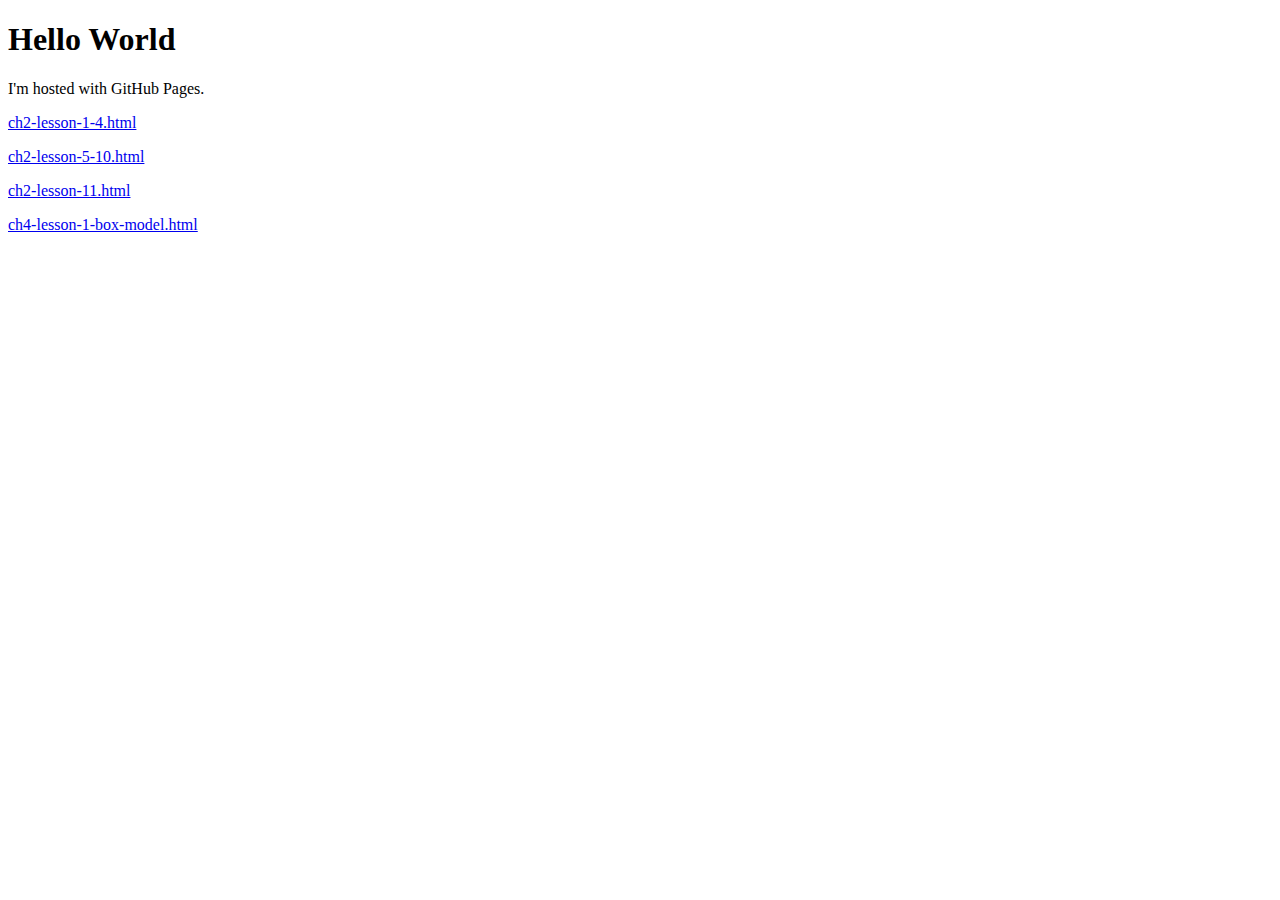
<file: index.html>
<!DOCTYPE html>
<html>
  <head>
    <title>Hello World</title>
  </head>
<body>
<h1>Hello World</h1>

<p>I'm hosted with GitHub Pages.</p>

<p><a href="ch2-lesson-1-4.html">ch2-lesson-1-4.html</a></p>

<p><a href="ch2-lesson-5-10.html">ch2-lesson-5-10.html</a></p>

<p><a href="ch2-lesson-11.html">ch2-lesson-11.html</a></p>

<p><a href="ch4-lesson-1-box-model.html">ch4-lesson-1-box-model.html</a></p>

</body>
</html>
</file>
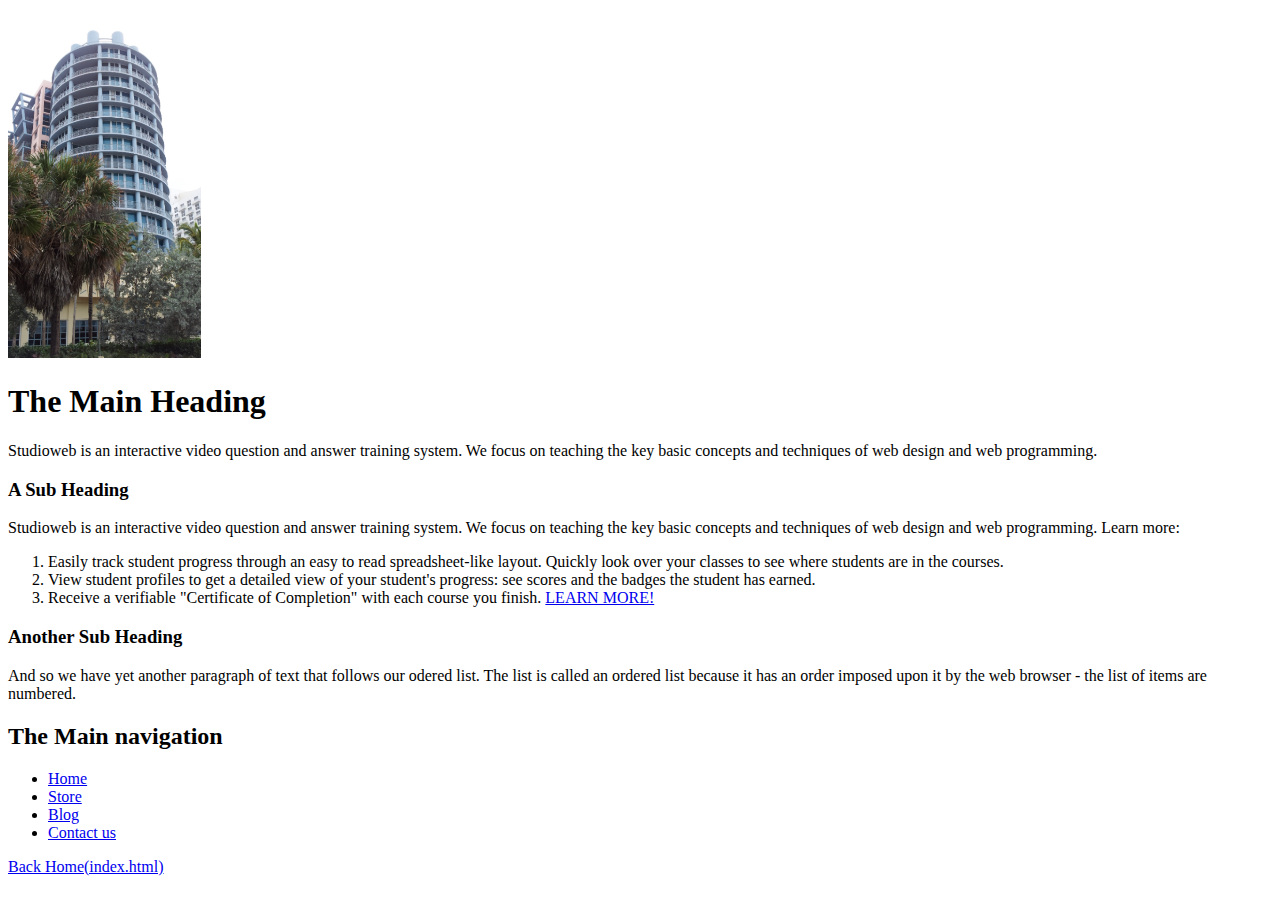
<file: ch2-lesson-1-4.html>
<!DOCTYPE html>
<html>
<head>
	<title>Chapter 2 CSS Tutorial - No CSS Applied</title>
	<meta charset="UTF-8"> 
	<link href="#" rel="stylesheet">

<style type="text/css">

</style>

<!-- Inspect Element shows you what you clicked on -->
<!-- Google Chrome can imitate different network speed connections -->
<!-- Google Chrome can test how fast your page will load -->
<!-- Google Chrome inspect elemnt Ctrl+Shift+I -->	

</head>

<body>

<div id="centerDoc">
	<img id="miamiBuilding" src="images/miami.png" height="350" width="193">

	<h1>The Main Heading</h1>
	<p>
	Studioweb is an interactive video question and answer training system. We focus on teaching the key basic concepts and techniques of web design and web programming.
	</p>

	<h3>A Sub Heading</h3>
	<p>
	Studioweb is an interactive video question and answer training system. We focus on teaching the key basic concepts and techniques of web design and web programming. Learn more:
	</p>

	<ol>
		<li>Easily track student progress through an easy to read spreadsheet-like layout. Quickly look over your classes to see where students are in the courses. </li> 
		<li>View student profiles to get a detailed view of your student's progress: see scores and the badges the student has earned.</li>
		<li>Receive a verifiable "Certificate of Completion" with each course you finish. <a href="http://studioweb.com" title="studioweb">LEARN MORE!</a></li> 
	</ol>

	<h3>Another Sub Heading</h3>
	<p>
	And so we have yet another paragraph of text that follows our odered list. The list is called an ordered list because it has an order imposed upon it by the web browser - the list of items are numbered.
	</p>
</div><!-- closing centerDoc  -->

<nav id="navigation">
	<h2>The Main navigation</h2>
	<ul>
		<li><a href=#>Home</a></li> 
		<li><a href=#>Store</a></li>
		<li><a href=#>Blog</a></li> 
		<li><a href=#>Contact us</a></li> 
	</ul>
</nav> <!-- closing navigation  -->

<p><a href="index.html">Back Home(index.html)</a></p>

</body>
</html>
</file>
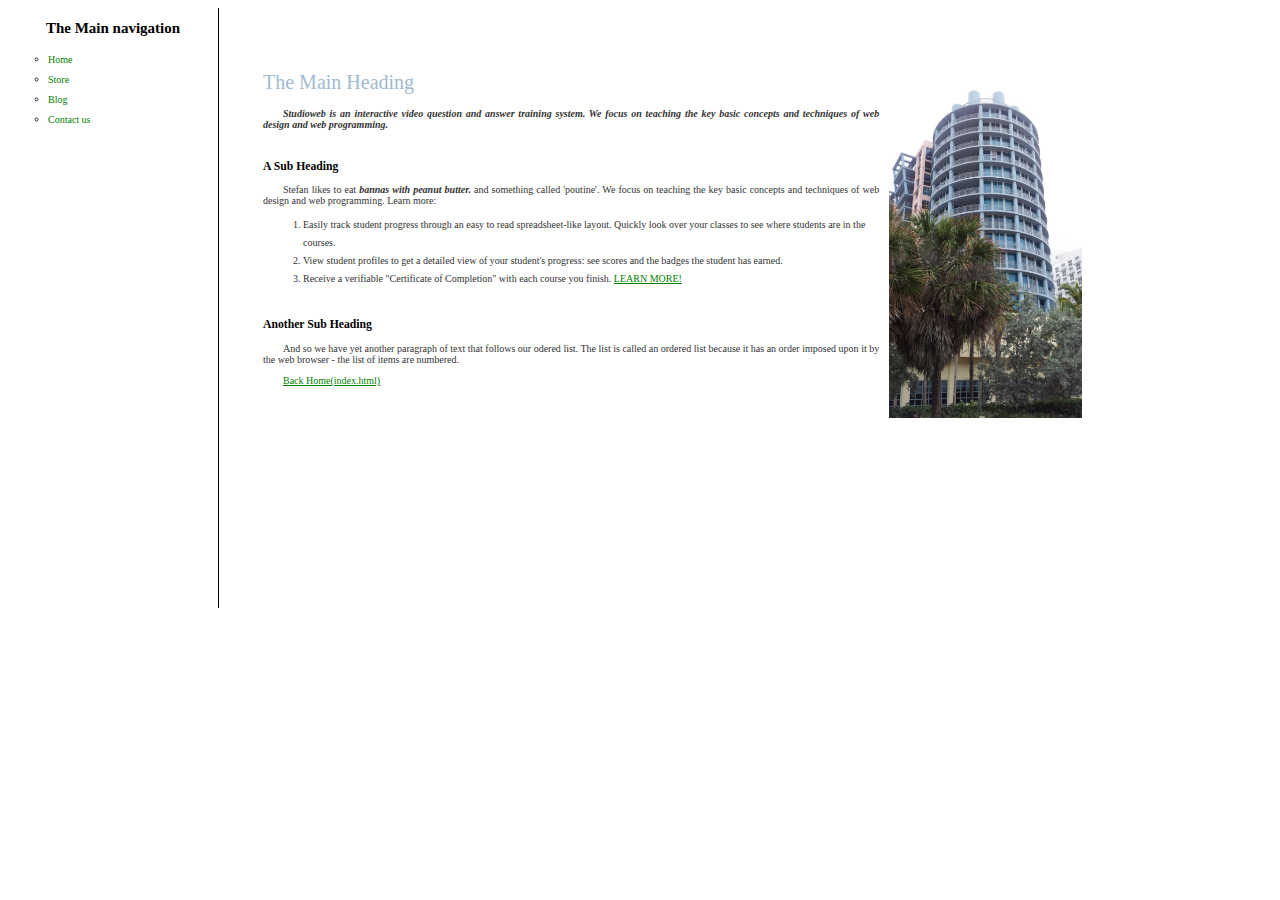
<file: ch2-lesson-11.html>
<!DOCTYPE html>
<html>
<head>
	<title>Chapter 2 CSS Tutorial - Lesson 11</title>
	<meta charset="UTF-8"> 
	<link href="structure.css" rel="stylesheet">

<style type="text/css">

	h1 {
		color: #9FBBD1;
		text-transform:capitalize;
		font-weight: normal;
	}

	p {
		text-indent: 20px;	
		text-align: justify;
	}

/*
	/*tag inside p tag - with class=italic */
	p .italic {
    font-style: italic;
    font-weight: bold;
	}
	
	
	/*tag p with class=italic */
	p.italic {
    font-style: italic;
    font-weight: bold;
	}
*/
	
	/*any tag with class=italic */
	.italic {
    font-style: italic;
    font-weight: bold;
	}

</style>

</head>

<body>

<div id="centerDoc">
	<img id="miamiBuilding" src="images/miami.png" height="350" width="193">

	<h1>the main heading</h1>
	<p class="italic">
	Studioweb is an interactive video question and answer training system. We focus on teaching the key basic concepts and techniques of web design and web programming.
	</p>

	<h3>A Sub Heading</h3>
	<p>
	Stefan likes to eat <span class="italic">bannas with peanut butter. </span>and something called 'poutine'. We focus on teaching the key basic concepts and techniques of web design and web programming. Learn more:
	</p>

	<ol>
		<li>Easily track student progress through an easy to read spreadsheet-like layout. Quickly look over your classes to see where students are in the courses. </li> 
		<li>View student profiles to get a detailed view of your student's progress: see scores and the badges the student has earned.</li>
		<li>Receive a verifiable "Certificate of Completion" with each course you finish. <a href="http://studioweb.com" title="studioweb">LEARN MORE!</a></li> 
	</ol>

	<h3>Another Sub Heading</h3>
	<p>
	And so we have yet another paragraph of text that follows our odered list. The list is called an ordered list because it has an order imposed upon it by the web browser - the list of items are numbered.
	</p>
	<p><a href="index.html">Back Home(index.html)</a></p>
</div><!-- closing centerDoc  -->

<nav id="navigation">
	<h2>The Main navigation</h2>
	<ul>
		<li><a href=#>Home</a></li> 
		<li><a href=#>Store</a></li>
		<li><a href=#>Blog</a></li> 
		<li><a href=#>Contact us</a></li> 
	</ul>
</nav> <!-- closing navigation  -->

</body>
</html>
</file>
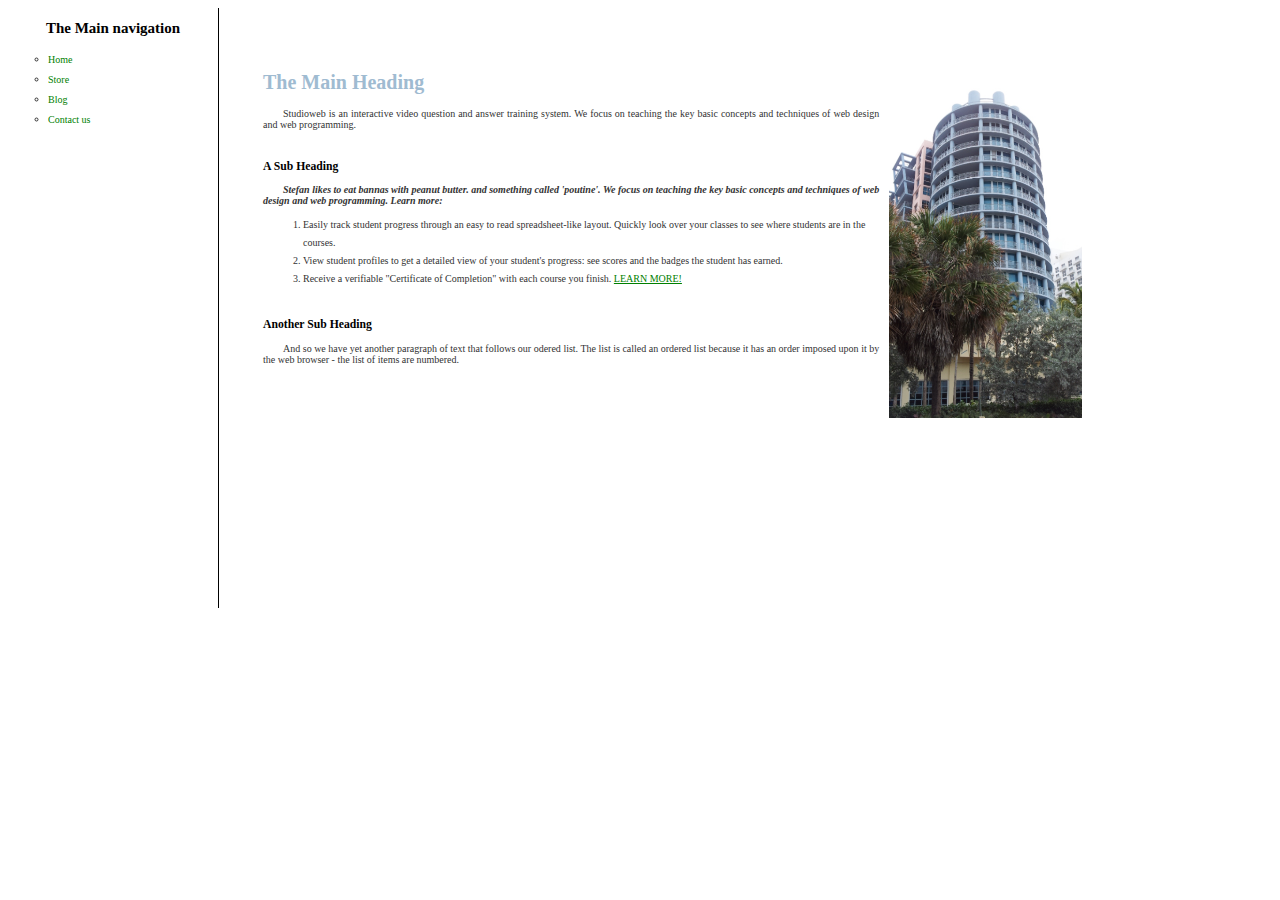
<file: ch2-lesson-12.html>
<!DOCTYPE html>
<html>
<head>
	<title>Chapter 2 CSS Tutorial - Lesson 12</title>
	<meta charset="UTF-8"> 
	<link href="structure.css" rel="stylesheet">

<style type="text/css">

	h1 {
		color: #9FBBD1;
		text-transform:capitalize;
		font-weight: bold;
	}

	p {
		text-indent: 20px;	
		text-align: justify;
	}

	p.italic {
    font-style: italic;
    font-weight: bold;
}


</style>

</head>

<body>

<div id="centerDoc">
	<img id="miamiBuilding" src="images/miami.png" height="350" width="193">

	<h1>the main heading</h1>
	<p>
	Studioweb is an interactive video question and answer training system. We focus on teaching the key basic concepts and techniques of web design and web programming.
	</p>

	<h3>A Sub Heading</h3>
	<p class="italic">
	Stefan likes to eat <span >bannas with peanut butter. </span>and something called 'poutine'. We focus on teaching the key basic concepts and techniques of web design and <span class="italic">web programming.</span> Learn more:
	</p>

	<ol>
		<li>Easily track student progress through an easy to read spreadsheet-like layout. Quickly look over your classes to see where students are in the courses. </li> 
		<li>View student profiles to get a detailed view of your student's progress: see scores and the badges the student has earned.</li>
		<li>Receive a verifiable "Certificate of Completion" with each course you finish. <a href="http://studioweb.com" title="studioweb">LEARN MORE!</a></li> 
	</ol>

	<h3>Another Sub Heading</h3>
	<p>
	And so we have yet another paragraph of text that follows our odered list. The list is called an ordered list because it has an order imposed upon it by the web browser - the list of items are numbered.
	</p>
</div><!-- closing centerDoc  -->

<nav id="navigation">
	<h2>The Main navigation</h2>
	<ul>
		<li><a href=#>Home</a></li> 
		<li><a href=#>Store</a></li>
		<li><a href=#>Blog</a></li> 
		<li><a href=#>Contact us</a></li> 
	</ul>
</nav> <!-- closing navigation  -->

</body>
</html>
</file>
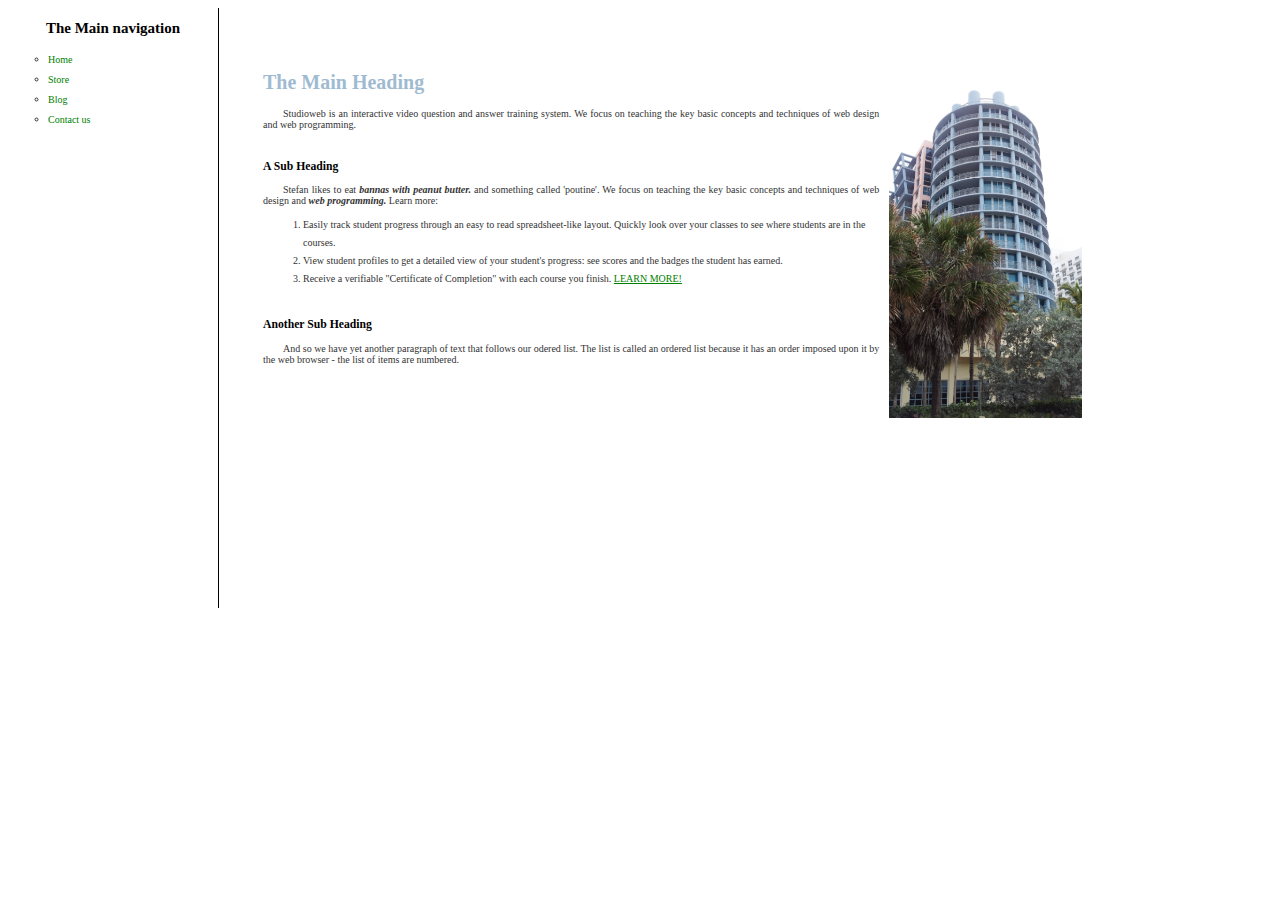
<file: ch2-lesson-13.html>
<!DOCTYPE html>
<html>
<head>
	<title>Chapter 2 CSS Tutorial - Lesson 13</title>
	<meta charset="UTF-8"> 
	<link href="structure.css" rel="stylesheet">

<style type="text/css">

/*  Lesson on: font-family and font-size */

	h1 {
		color: #9FBBD1;
		text-transform:capitalize;
		font-weight: bold;
	}

	p {
		text-indent: 20px;	
		text-align: justify;

		/* web safe fonts */
		/*font-family: "Times New Roman", Times, serif;
		font-family: "Lucida Console", monospace;*/

	}

	p .italic {
    font-style: italic;
    font-weight: bold;
}


</style>

</head>

<body>

<div id="centerDoc">
	<img id="miamiBuilding" src="images/miami.png" height="350" width="193">

	<h1>the main heading</h1>
	<p>
	Studioweb is an interactive video question and answer training system. We focus on teaching the key basic concepts and techniques of web design and web programming.
	</p>

	<h3>A Sub Heading</h3>
	<p>
	Stefan likes to eat <span class="italic">bannas with peanut butter. </span>and something called 'poutine'. We focus on teaching the key basic concepts and techniques of web design and <span class="italic">web programming.</span> Learn more:
	</p>

	<ol>
		<li>Easily track student progress through an easy to read spreadsheet-like layout. Quickly look over your classes to see where students are in the courses. </li> 
		<li>View student profiles to get a detailed view of your student's progress: see scores and the badges the student has earned.</li>
		<li>Receive a verifiable "Certificate of Completion" with each course you finish. <a href="http://studioweb.com" title="studioweb">LEARN MORE!</a></li> 
	</ol>

	<h3>Another Sub Heading</h3>
	<p>
	And so we have yet another paragraph of text that follows our odered list. The list is called an ordered list because it has an order imposed upon it by the web browser - the list of items are numbered.
	</p>
</div><!-- closing centerDoc  -->

<nav id="navigation">
	<h2>The Main navigation</h2>
	<ul>
		<li><a href=#>Home</a></li> 
		<li><a href=#>Store</a></li>
		<li><a href=#>Blog</a></li> 
		<li><a href=#>Contact us</a></li> 
	</ul>
</nav> <!-- closing navigation  -->

</body>
</html>
</file>
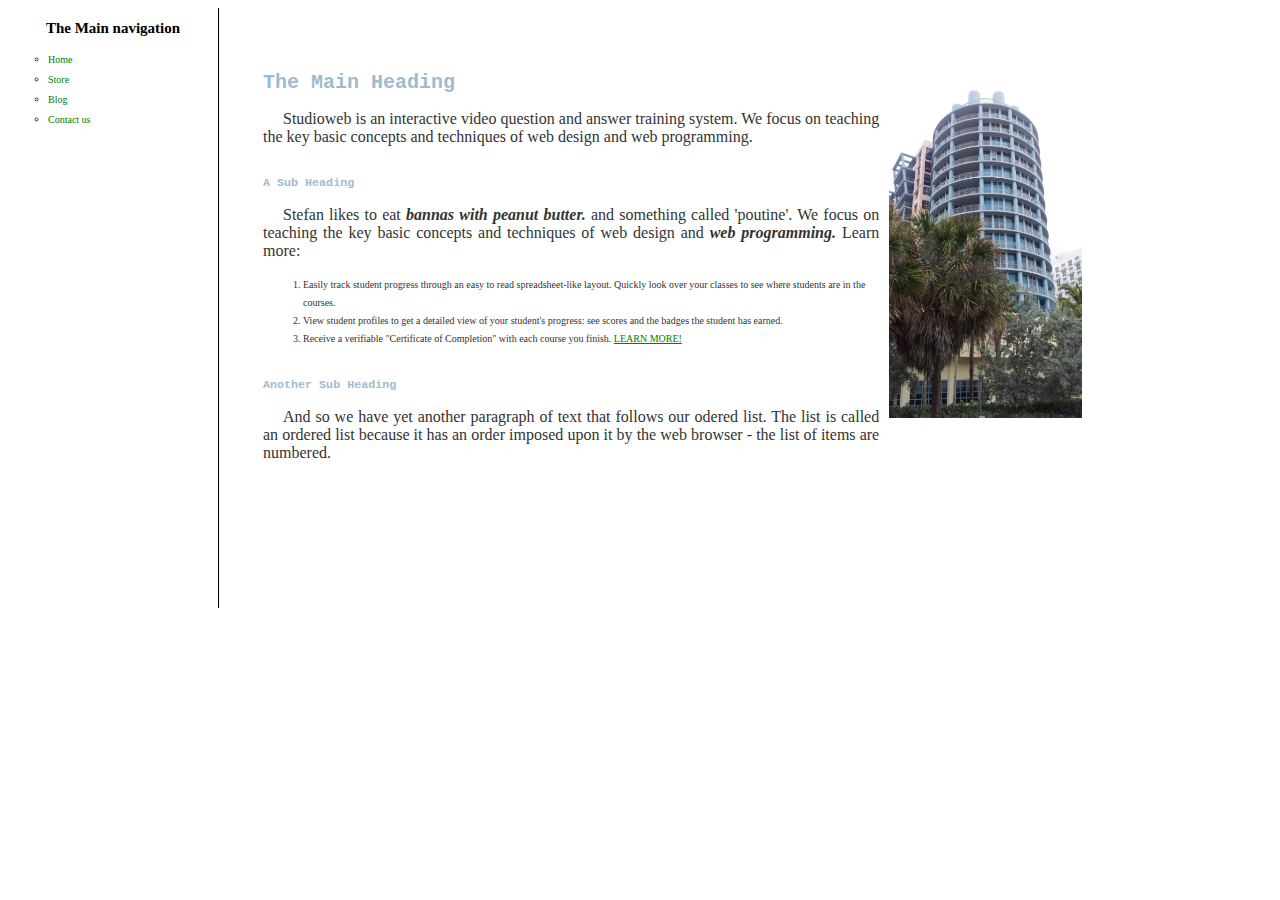
<file: ch2-lesson-14.html>
<!DOCTYPE html>
<html>
<head>
	<title>Chapter 2 CSS Tutorial - Lesson 13</title>
	<meta charset="UTF-8"> 
	<link href="structure.css" rel="stylesheet">

<style type="text/css">

/*  Lesson on: font-family and font-size */

	h1, h3 {
		color: #9FBBD1;
		text-transform:capitalize;
		font-weight: bold;
		font-family: "Lucida Console", monospace;
	}


	p {
		text-indent: 20px;	
		text-align: justify;

		/* web safe fonts */
		font-size: 16px;
		font-family: "Times New Roman", Times, serif;

	}

	p .italic {
    font-style: italic;
    font-weight: bold;
}


</style>

</head>

<body>

<div id="centerDoc">
	<img id="miamiBuilding" src="images/miami.png" height="350" width="193">

	<h1>the main heading</h1>
	<p>
	Studioweb is an interactive video question and answer training system. We focus on teaching the key basic concepts and techniques of web design and web programming.
	</p>

	<h3>A Sub Heading</h3>
	<p>
	Stefan likes to eat <span class="italic">bannas with peanut butter. </span>and something called 'poutine'. We focus on teaching the key basic concepts and techniques of web design and <span class="italic">web programming.</span> Learn more:
	</p>

	<ol>
		<li>Easily track student progress through an easy to read spreadsheet-like layout. Quickly look over your classes to see where students are in the courses. </li> 
		<li>View student profiles to get a detailed view of your student's progress: see scores and the badges the student has earned.</li>
		<li>Receive a verifiable "Certificate of Completion" with each course you finish. <a href="http://studioweb.com" title="studioweb">LEARN MORE!</a></li> 
	</ol>

	<h3>Another Sub Heading</h3>
	<p>
	And so we have yet another paragraph of text that follows our odered list. The list is called an ordered list because it has an order imposed upon it by the web browser - the list of items are numbered.
	</p>
</div><!-- closing centerDoc  -->

<nav id="navigation">
	<h2>The Main navigation</h2>
	<ul>
		<li><a href=#>Home</a></li> 
		<li><a href=#>Store</a></li>
		<li><a href=#>Blog</a></li> 
		<li><a href=#>Contact us</a></li> 
	</ul>
</nav> <!-- closing navigation  -->

</body>
</html>
</file>
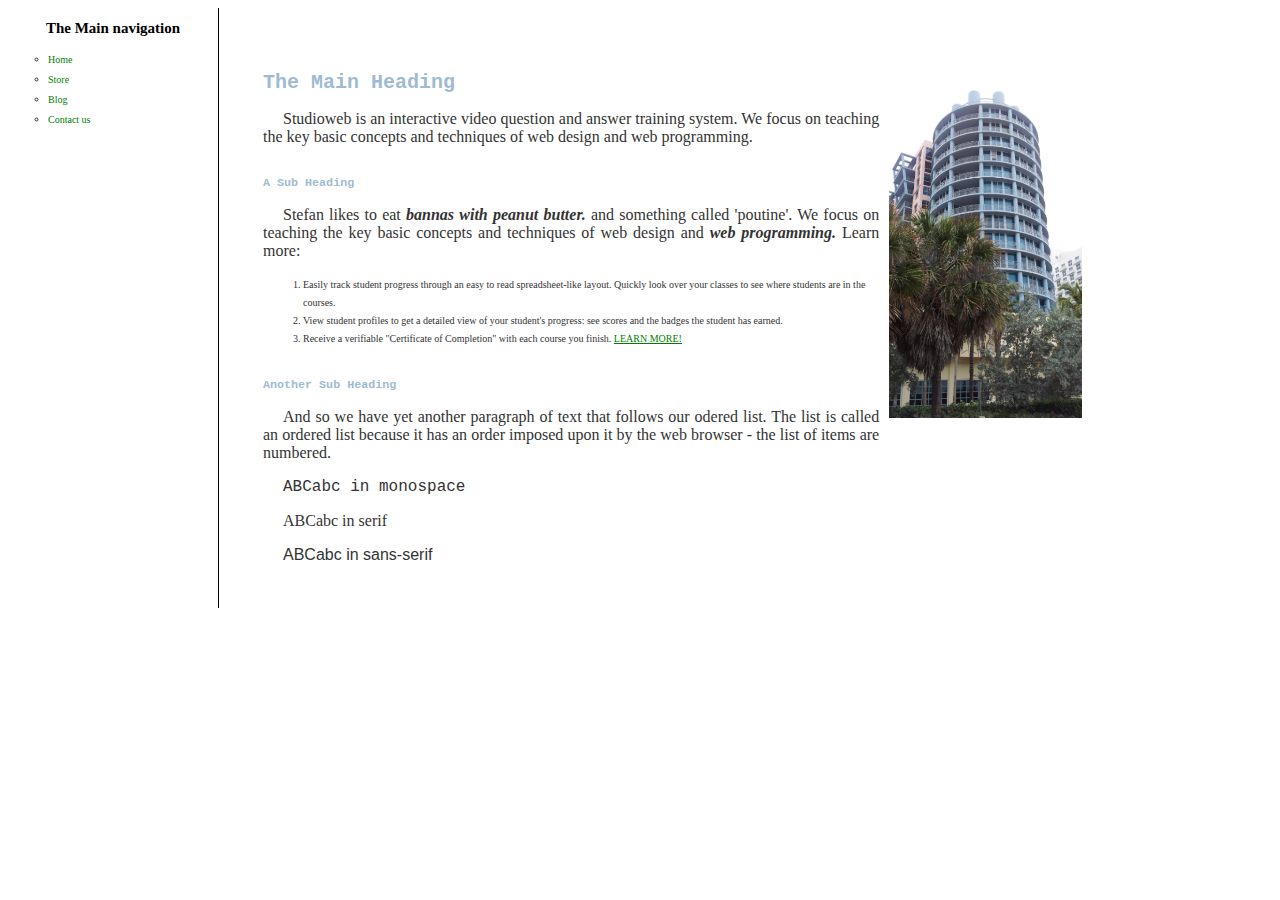
<file: ch2-lesson-15.html>
<!DOCTYPE html>
<html>
<head>
	<title>Chapter 2 CSS Tutorial - Lesson 16</title>
	<meta charset="UTF-8"> 
	<link href="structure.css" rel="stylesheet">

<style type="text/css">

/*  Lesson on: font-family and font-size */

	h1, h3 {
		color: #9FBBD1;
		text-transform:capitalize;
		font-weight: bold;
		font-family: "Lucida Console", monospace;
	}


	p {
		text-indent: 20px;	
		text-align: justify;

		/* web safe fonts */
		font-size: 16px;
		/*font-family: "Times New Roman", Times, serif;
		font-family: "Lucida Console", monospace;*/
	}

	p .italic {
    font-style: italic;
    font-weight: bold;
	}
	
	.monospace { 
		font-family: monospace;
	}
	
	.serif { 
		font-family: serif;
	}
	
	.sansserif { 
		font-family: sans-serif;
	}
	
}


</style>

</head>

<body>

<div id="centerDoc">
	<img id="miamiBuilding" src="images/miami.png" height="350" width="193">

	<h1>the main heading</h1>
	<p>
	Studioweb is an interactive video question and answer training system. We focus on teaching the key basic concepts and techniques of web design and web programming.
	</p>

	<h3>A Sub Heading</h3>
	<p>
	Stefan likes to eat <span class="italic">bannas with peanut butter. </span>and something called 'poutine'. We focus on teaching the key basic concepts and techniques of web design and <span class="italic">web programming.</span> Learn more:
	</p>

	<ol>
		<li>Easily track student progress through an easy to read spreadsheet-like layout. Quickly look over your classes to see where students are in the courses. </li> 
		<li>View student profiles to get a detailed view of your student's progress: see scores and the badges the student has earned.</li>
		<li>Receive a verifiable "Certificate of Completion" with each course you finish. <a href="http://studioweb.com" title="studioweb">LEARN MORE!</a></li> 
	</ol>

	<h3>Another Sub Heading</h3>
	
	<p>
	And so we have yet another paragraph of text that follows our odered list. The list is called an ordered list because it has an order imposed upon it by the web browser - the list of items are numbered.
	</p>
	
	<p class="monospace">
	ABCabc in monospace
	</p>
	
	<p class="serif">
	ABCabc in serif
	</p>
	
	<p class="sansserif">
	ABCabc in sans-serif
	</p>
	
</div><!-- closing centerDoc  -->

<nav id="navigation">
	<h2>The Main navigation</h2>
	<ul>
		<li><a href=#>Home</a></li> 
		<li><a href=#>Store</a></li>
		<li><a href=#>Blog</a></li> 
		<li><a href=#>Contact us</a></li> 
	</ul>
</nav> <!-- closing navigation  -->

</body>
</html>
</file>
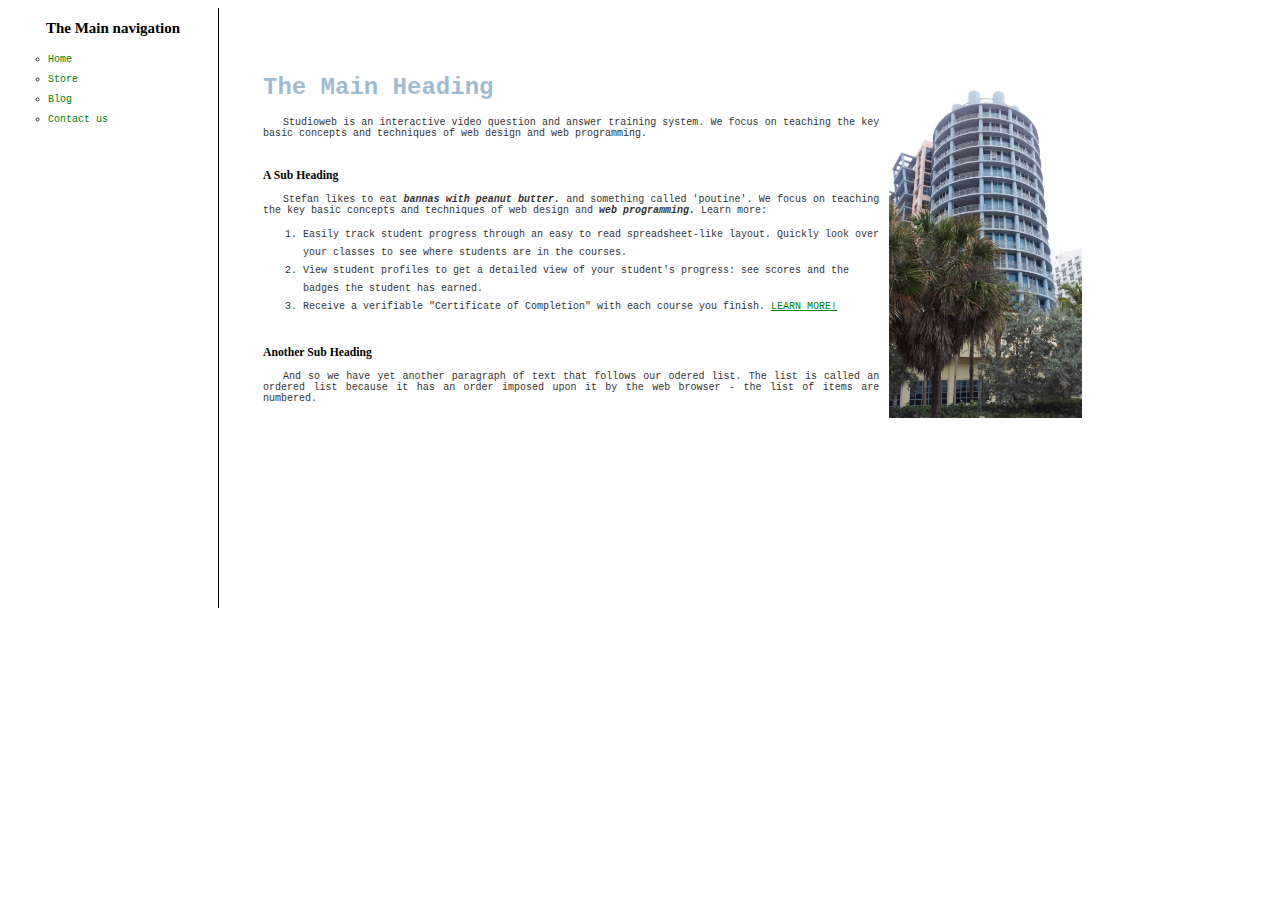
<file: ch2-lesson-16.html>
<!DOCTYPE html>
<html>
<head>
	<title>Chapter 2 CSS Tutorial - Lesson 16</title>
	<meta charset="UTF-8"> 
	<link href="structure.css" rel="stylesheet">

<style type="text/css">

/*  Lesson on: font-family and font-size */

	h1  {
		color: #9FBBD1;
		text-transform:capitalize;
		font-weight: bold;
		font-family: "Lucida Console", monospace;
		font-size: 24px;
	}


	p {
		text-indent: 20px;	
		text-align: justify;
		font-family: "Courier New", Courier, monospace
	}

	li { font-family: "Courier New", Courier, monospace}

	p .italic {
    font-style: italic;
    font-weight: bold;
}
</style>

</head>

<body>

<div id="centerDoc">
	<img id="miamiBuilding" src="images/miami.png" height="350" width="193">

	<h1>the main heading</h1>
	<p>
	Studioweb is an interactive video question and answer training system. We focus on teaching the key basic concepts and techniques of web design and web programming.
	</p>

	<h3>A Sub Heading</h3>
	<p>
	Stefan likes to eat <span class="italic">bannas with peanut butter. </span>and something called 'poutine'. We focus on teaching the key basic concepts and techniques of web design and <span class="italic">web programming.</span> Learn more:
	</p>

	<ol>
		<li>Easily track student progress through an easy to read spreadsheet-like layout. Quickly look over your classes to see where students are in the courses. </li> 
		<li>View student profiles to get a detailed view of your student's progress: see scores and the badges the student has earned.</li>
		<li>Receive a verifiable "Certificate of Completion" with each course you finish. <a href="http://studioweb.com" title="studioweb">LEARN MORE!</a></li> 
	</ol>

	<h3>Another Sub Heading</h3>
	<p>
	And so we have yet another paragraph of text that follows our odered list. The list is called an ordered list because it has an order imposed upon it by the web browser - the list of items are numbered.
	</p>

</div><!-- closing centerDoc  -->

<nav id="navigation">
	<h2>The Main navigation</h2>
	<ul>
		<li><a href=#>Home</a></li> 
		<li><a href=#>Store</a></li>
		<li><a href=#>Blog</a></li> 
		<li><a href=#>Contact us</a></li> 
	</ul>
</nav> <!-- closing navigation  -->

</body>
</html>
</file>
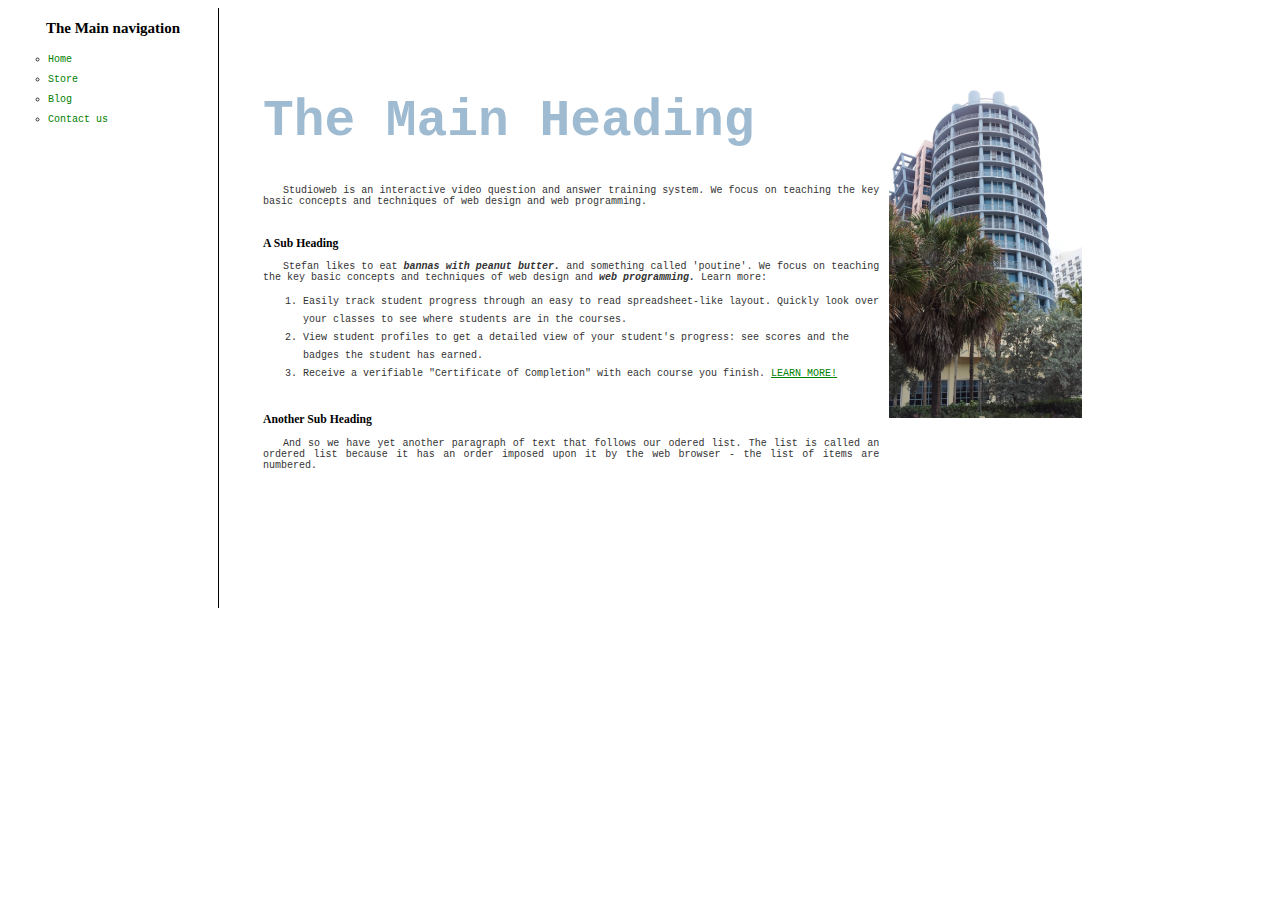
<file: ch2-lesson-17.html>
<!DOCTYPE html>
<html>
<head>
	<title>Chapter 2 CSS Tutorial - Lesson 17</title>
	<meta charset="UTF-8"> 
	<link href="structure.css" rel="stylesheet">

<style type="text/css">

/*  Lesson on: font-family and font-size */

	h1  {
		color: #9FBBD1;
		text-transform:capitalize;
		font-weight: bold;
		font-family: "Lucida Console", monospace;
		font-size: 4vw;
	}


	p {
		text-indent: 20px;	
		text-align: justify;
		font-family: "Courier New", Courier, monospace
	}

	li { font-family: "Courier New", Courier, monospace}

	p .italic {
    font-style: italic;
    font-weight: bold;
}
</style>

</head>

<body>

<div id="centerDoc">
	<img id="miamiBuilding" src="images/miami.png" height="350" width="193">

	<h1>the main heading</h1>
	<p>
	Studioweb is an interactive video question and answer training system. We focus on teaching the key basic concepts and techniques of web design and web programming.
	</p>

	<h3>A Sub Heading</h3>
	<p>
	Stefan likes to eat <span class="italic">bannas with peanut butter. </span>and something called 'poutine'. We focus on teaching the key basic concepts and techniques of web design and <span class="italic">web programming.</span> Learn more:
	</p>

	<ol>
		<li>Easily track student progress through an easy to read spreadsheet-like layout. Quickly look over your classes to see where students are in the courses. </li> 
		<li>View student profiles to get a detailed view of your student's progress: see scores and the badges the student has earned.</li>
		<li>Receive a verifiable "Certificate of Completion" with each course you finish. <a href="http://studioweb.com" title="studioweb">LEARN MORE!</a></li> 
	</ol>

	<h3>Another Sub Heading</h3>
	<p>
	And so we have yet another paragraph of text that follows our odered list. The list is called an ordered list because it has an order imposed upon it by the web browser - the list of items are numbered.
	</p>

</div><!-- closing centerDoc  -->

<nav id="navigation">
	<h2>The Main navigation</h2>
	<ul>
		<li><a href=#>Home</a></li> 
		<li><a href=#>Store</a></li>
		<li><a href=#>Blog</a></li> 
		<li><a href=#>Contact us</a></li> 
	</ul>
</nav> <!-- closing navigation  -->

</body>
</html>
</file>
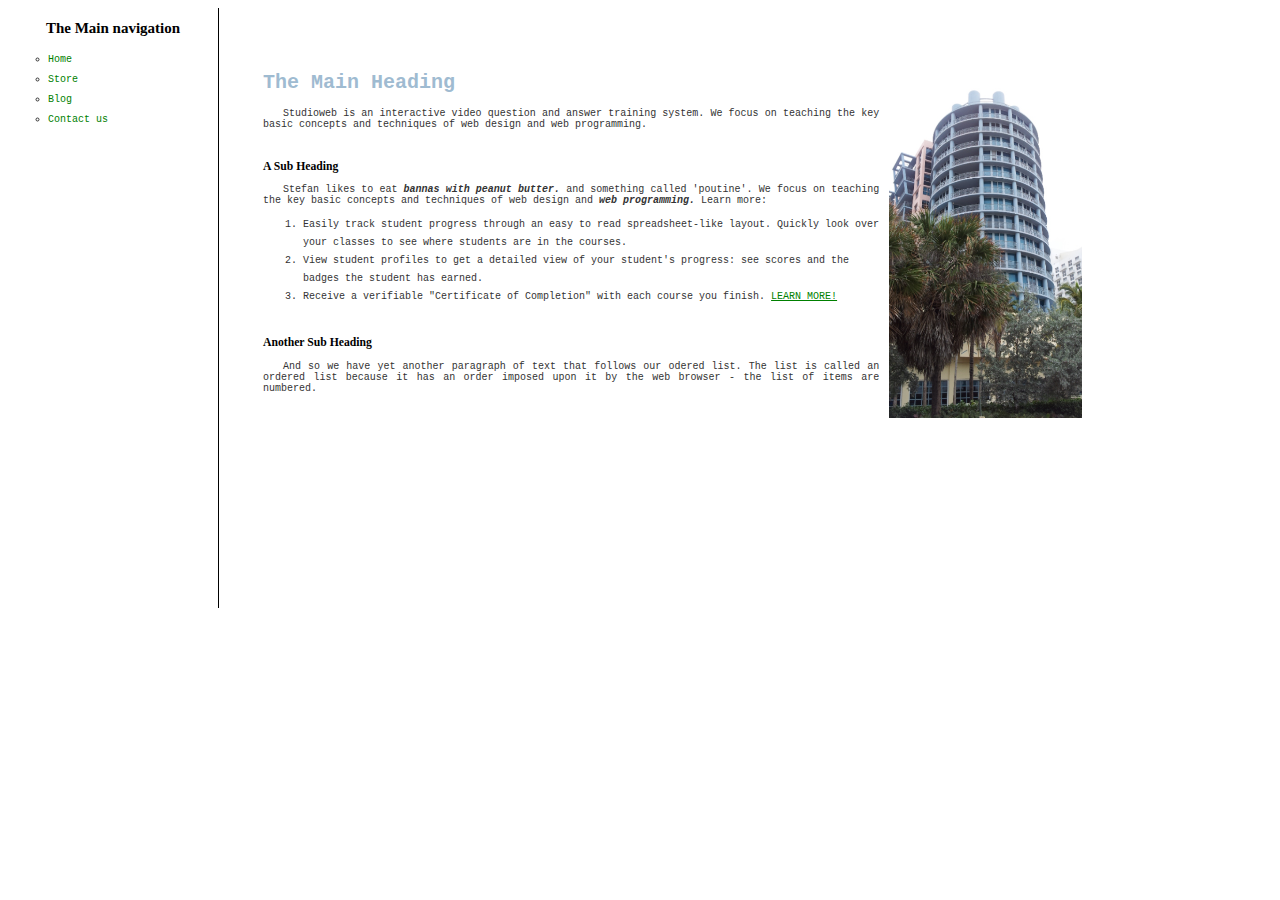
<file: ch2-lesson-18.html>
<!DOCTYPE html>
<html>
<head>
	<title>Chapter 2 CSS Tutorial - Lesson 18</title>
	<meta charset="UTF-8"> 
	<link href="structure.css" rel="stylesheet">

<style type="text/css">
/*  Lesson on: font-family and font-size */

	h1  {
		color: #9FBBD1;
		text-transform:capitalize;
		font-weight: bold;
		font-family: "Lucida Console", monospace;
		font-size: 2em;
	}


	p {
		text-indent: 20px;	
		text-align: justify;
		font-family: "Courier New", Courier, monospace
	}

	li { font-family: "Courier New", Courier, monospace}

	p .italic {
    font-style: italic;
    font-weight: bold;
}
</style>

</head>

<body>

<div id="centerDoc">
	<img id="miamiBuilding" src="images/miami.png" height="350" width="193">

	<h1>the main heading</h1>
	<p>
	Studioweb is an interactive video question and answer training system. We focus on teaching the key basic concepts and techniques of web design and web programming.
	</p>

	<h3>A Sub Heading</h3>
	<p>
	Stefan likes to eat <span class="italic">bannas with peanut butter. </span>and something called 'poutine'. We focus on teaching the key basic concepts and techniques of web design and <span class="italic">web programming.</span> Learn more:
	</p>

	<ol>
		<li>Easily track student progress through an easy to read spreadsheet-like layout. Quickly look over your classes to see where students are in the courses. </li> 
		<li>View student profiles to get a detailed view of your student's progress: see scores and the badges the student has earned.</li>
		<li>Receive a verifiable "Certificate of Completion" with each course you finish. <a href="http://studioweb.com" title="studioweb">LEARN MORE!</a></li> 
	</ol>

	<h3>Another Sub Heading</h3>
	<p>
	And so we have yet another paragraph of text that follows our odered list. The list is called an ordered list because it has an order imposed upon it by the web browser - the list of items are numbered.
	</p>

</div><!-- closing centerDoc  -->

<nav id="navigation">
	<h2>The Main navigation</h2>
	<ul>
		<li><a href=#>Home</a></li> 
		<li><a href=#>Store</a></li>
		<li><a href=#>Blog</a></li> 
		<li><a href=#>Contact us</a></li> 
	</ul>
</nav> <!-- closing navigation  -->

</body>
</html>
</file>
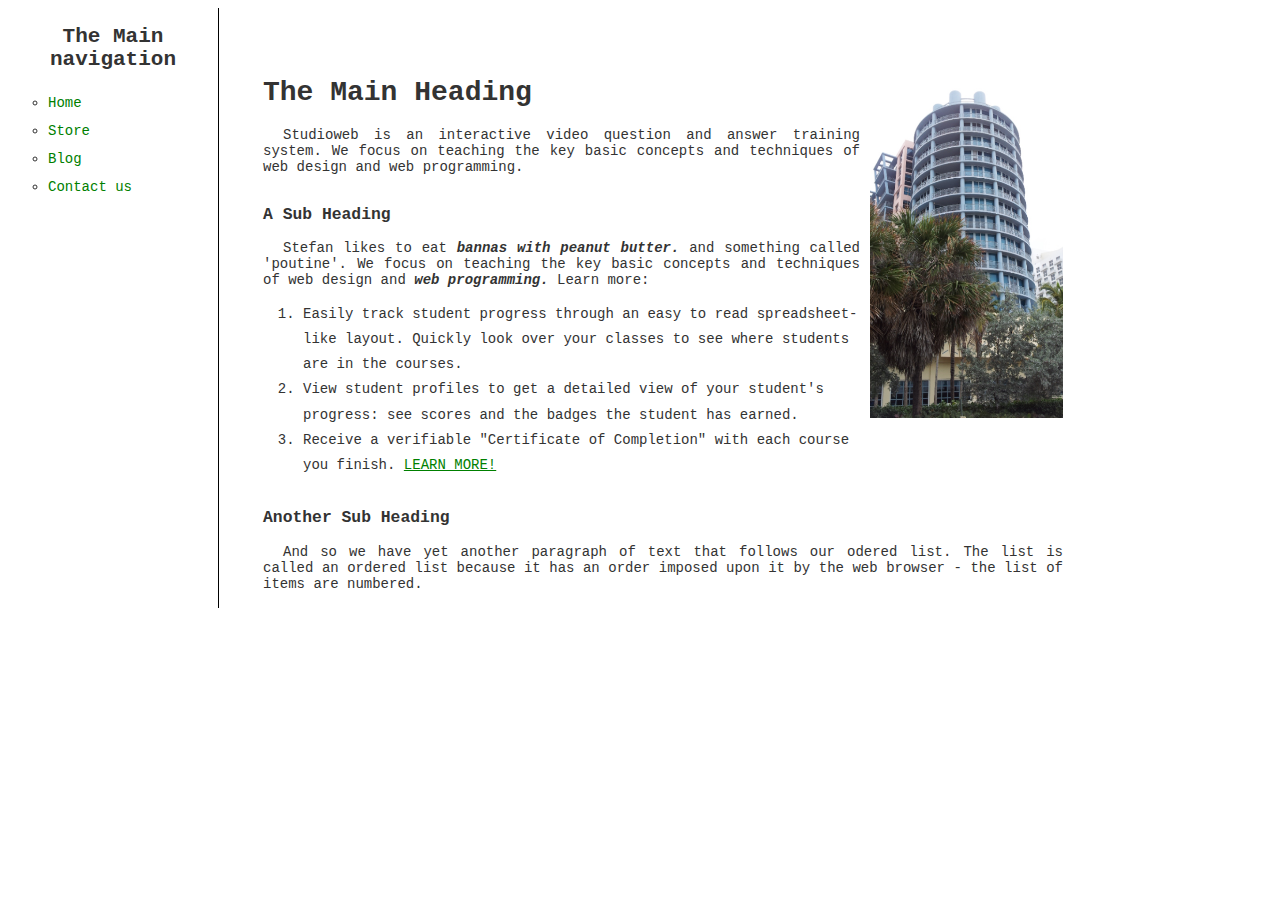
<file: ch2-lesson-19.html>
<!DOCTYPE html>
<html>
<head>
	<title>Chapter 2 CSS Tutorial - Lesson 19 - parent/child tags, inheritance, inherited properties and cleaner code</title>
	<meta charset="UTF-8"> 
	<link href="structure-ch2-l19.css" rel="stylesheet">

<style type="text/css">
	p .italic {
    font-style: italic;
    font-weight: bold;
	}
</style>

</head>

<body>

<div id="centerDoc">
	<img id="miamiBuilding" src="images/miami.png" height="350" width="193">

	<h1>the main heading</h1>
	<p>
	Studioweb is an interactive video question and answer training system. We focus on teaching the key basic concepts and techniques of web design and web programming.
	</p>
	
	<h3>A Sub Heading</h3>
	<p>
	Stefan likes to eat <span class="italic">bannas with peanut butter. </span>and something called 'poutine'. We focus on teaching the key basic concepts and techniques of web design and <span class="italic">web programming.</span> Learn more:
	</p>

	<ol>
		<li>Easily track student progress through an easy to read spreadsheet-like layout. Quickly look over your classes to see where students are in the courses. </li> 
		<li>View student profiles to get a detailed view of your student's progress: see scores and the badges the student has earned.</li>
		<li>Receive a verifiable "Certificate of Completion" with each course you finish. <a href="http://studioweb.com" title="studioweb">LEARN MORE!</a></li> 
	</ol>

	<h3>Another Sub Heading</h3>
	<p>
	And so we have yet another paragraph of text that follows our odered list. The list is called an ordered list because it has an order imposed upon it by the web browser - the list of items are numbered.
	</p>

</div><!-- closing centerDoc  -->

<nav id="navigation">
	<h2>The Main navigation</h2>
	<ul>
		<li><a href=#>Home</a></li> 
		<li><a href=#>Store</a></li>
		<li><a href=#>Blog</a></li> 
		<li><a href=#>Contact us</a></li> 
	</ul>
</nav> <!-- closing navigation  -->

</body>
</html>
</file>
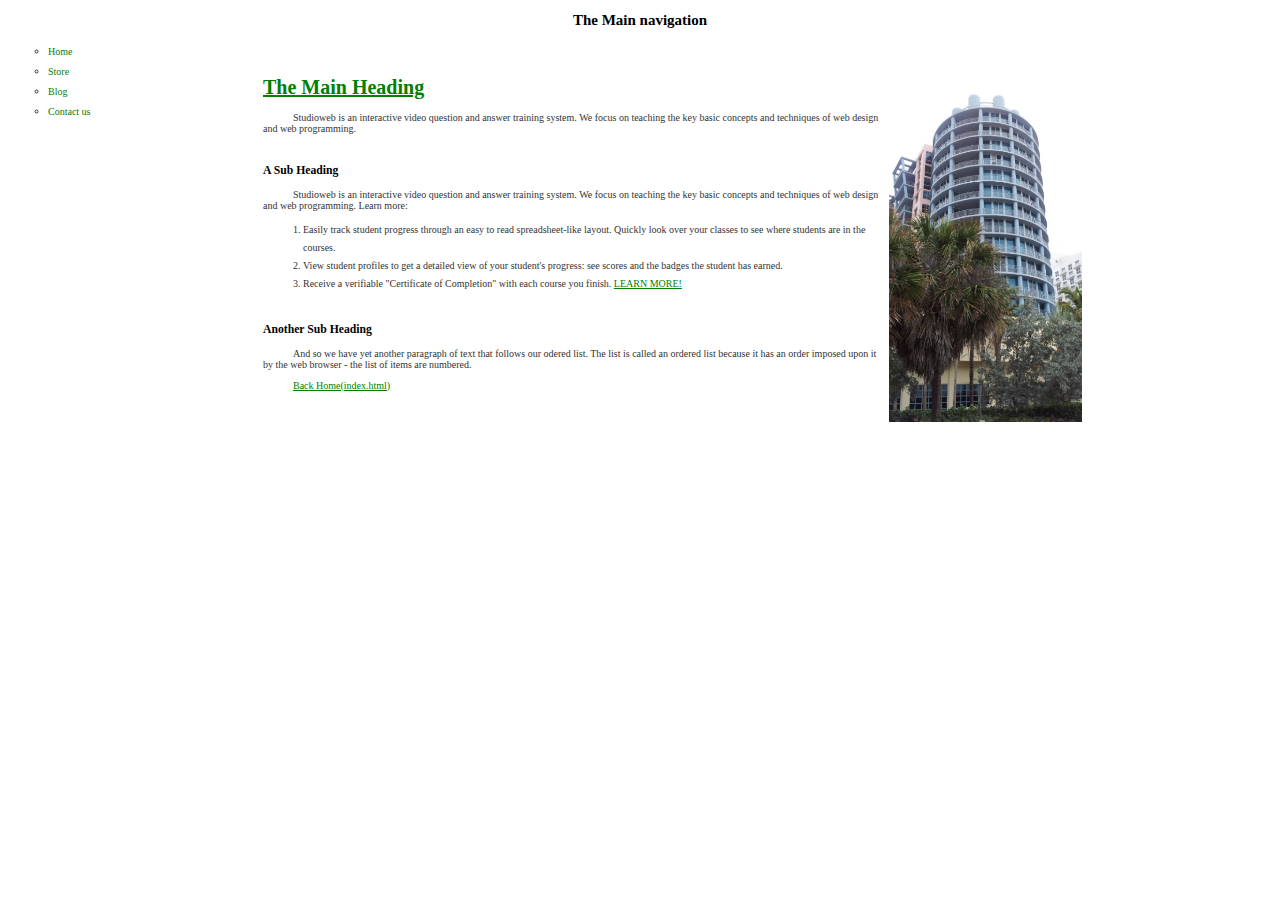
<file: ch2-lesson-5-10.html>
<!DOCTYPE html>
<html>
<head>
	<title>Chapter 2 CSS Tutorial - No CSS Applied</title>
	<meta charset="UTF-8"> 
	<link href="structure.css" rel="stylesheet">
	<style type="text/css">	
		
		h1 {
			color: blue;
			color: green;  /* last color pick wins */			
			text-transform: capitalize;
			text-align: justify;
			text-decoration: underline;
			}
		
		p {
			text-indent: 30px;
			}
			
	</style>
</head>
<body>

<div id="centerDoc">
	<img id="miamiBuilding" src="images/miami.png" height="350" width="193">

	<h1>the main heading</h1>
	<p>
	Studioweb is an interactive video question and answer training system. We focus on teaching the key basic concepts and techniques of web design and web programming.
	</p>

	<h3>A Sub Heading</h3>
	<p>
	Studioweb is an interactive video question and answer training system. We focus on teaching the key basic concepts and techniques of web design and web programming. Learn more:
	</p>

	<ol>
		<li>Easily track student progress through an easy to read spreadsheet-like layout. Quickly look over your classes to see where students are in the courses. </li> 
		<li>View student profiles to get a detailed view of your student's progress: see scores and the badges the student has earned.</li>
		<li>Receive a verifiable "Certificate of Completion" with each course you finish. <a href="http://studioweb.com" title="studioweb">LEARN MORE!</a></li> 
	</ol>

	<h3>Another Sub Heading</h3>
	<p>
	And so we have yet another paragraph of text that follows our odered list. The list is called an ordered list because it has an order imposed upon it by the web browser - the list of items are numbered.
	</p>
	
	<p><a href="index.html">Back Home(index.html)</a></p>

</div><!-- closing centerDoc  -->

<nav>
	<h2>The Main navigation</h2>
	<ul>
		<li><a href=#>Home</a></li> 
		<li><a href=#>Store</a></li>
		<li><a href=#>Blog</a></li> 
		<li><a href=#>Contact us</a></li> 
	</ul>
</nav> <!-- closing navigation  -->

</body>
</html>
</file>
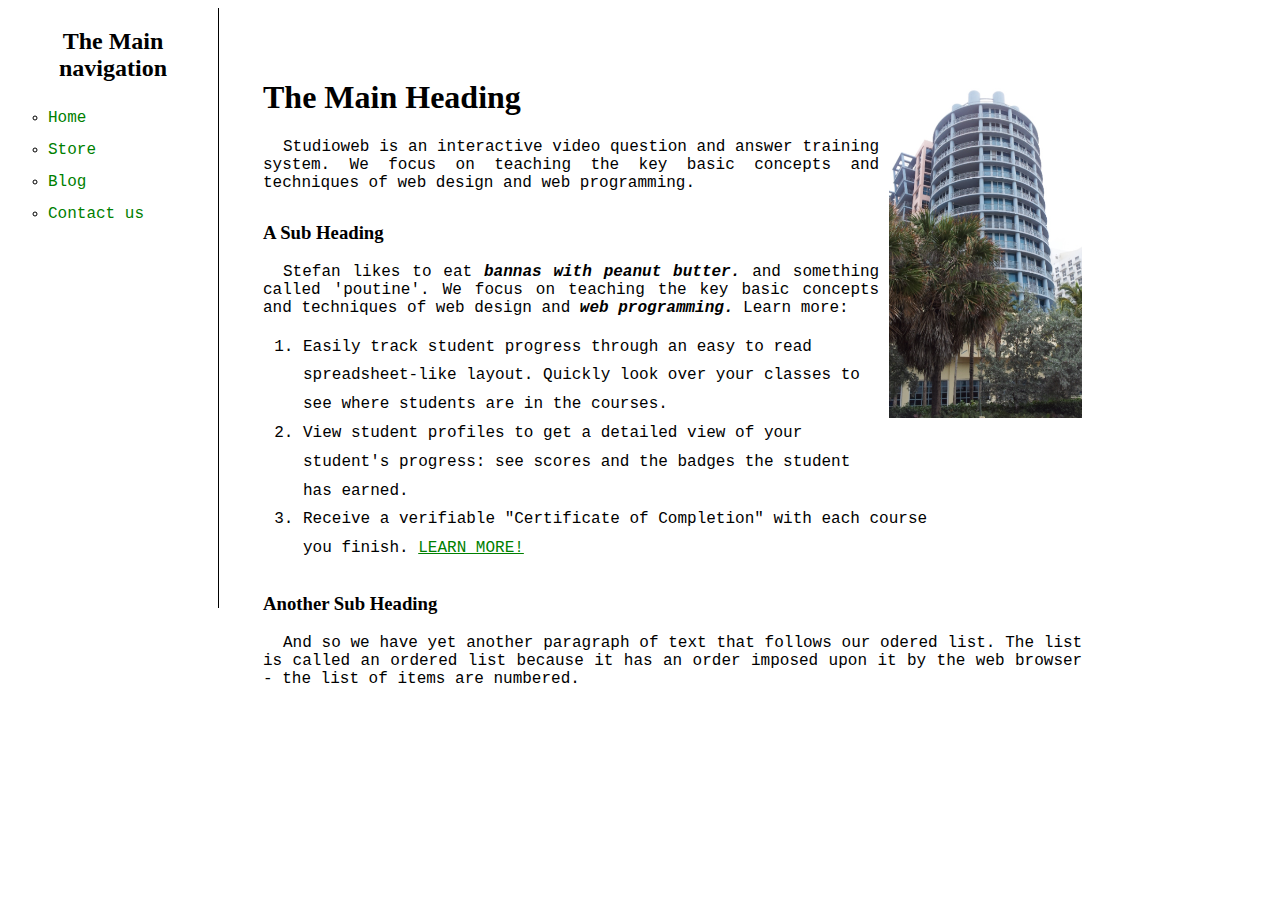
<file: ch3-lesson-1.html>
<!DOCTYPE html>
<html>
<head>
	<title>Chapter 3 CSS Tutorial - Lesson 1</title>
	<meta charset="UTF-8"> 
	<link href="structure-ch3.css" rel="stylesheet">

<style type="text/css">
	p .italic {
    font-style: italic;
    font-weight: bold;
	}

	body {

	/* Some Web safe fonts:

	- Serif fonts:
	Georgia, serif;
	"Palatino Linotype", "Book Antiqua", Palatino, serif;
	"Times New Roman", Times, serif

	- Sans-Serif Fonts
	Arial, Helvetica, sans-serif;
	"Arial Black", Gadget, sans-serif;
	"Comic Sans MS", cursive, sans-serif;
	Impact, Charcoal, sans-serif;

	- Monospace Fonts
	"Courier New", Courier, monospace;
	"Lucida Console", Monaco, monospace;
	*/

	font-family: "Courier New", Courier, monospace;

	}

</style>

</head>

<body>

<div id="centerDoc">
	<img id="miamiBuilding" src="images/miami.png" height="350" width="193">

	<h1>the main heading</h1>
	<p>
	Studioweb is an interactive video question and answer training system. We focus on teaching the key basic concepts and techniques of web design and web programming.
	</p>
	
	<h3>A Sub Heading</h3>
	<p>
	Stefan likes to eat <span class="italic">bannas with peanut butter. </span>and something called 'poutine'. We focus on teaching the key basic concepts and techniques of web design and <span class="italic">web programming.</span> Learn more:
	</p>

	<ol>
		<li>Easily track student progress through an easy to read spreadsheet-like layout. Quickly look over your classes to see where students are in the courses. </li> 
		<li>View student profiles to get a detailed view of your student's progress: see scores and the badges the student has earned.</li>
		<li>Receive a verifiable "Certificate of Completion" with each course you finish. <a href="http://studioweb.com" title="studioweb">LEARN MORE!</a></li> 
	</ol>

	<h3>Another Sub Heading</h3>
	<p>
	And so we have yet another paragraph of text that follows our odered list. The list is called an ordered list because it has an order imposed upon it by the web browser - the list of items are numbered.
	</p>

</div><!-- closing centerDoc  -->

<nav id="navigation">
	<h2>The Main navigation</h2>
	<ul>
		<li><a href=#>Home</a></li> 
		<li><a href=#>Store</a></li>
		<li><a href=#>Blog</a></li> 
		<li><a href=#>Contact us</a></li> 
	</ul>
</nav> <!-- closing navigation  -->

</body>
</html>
</file>
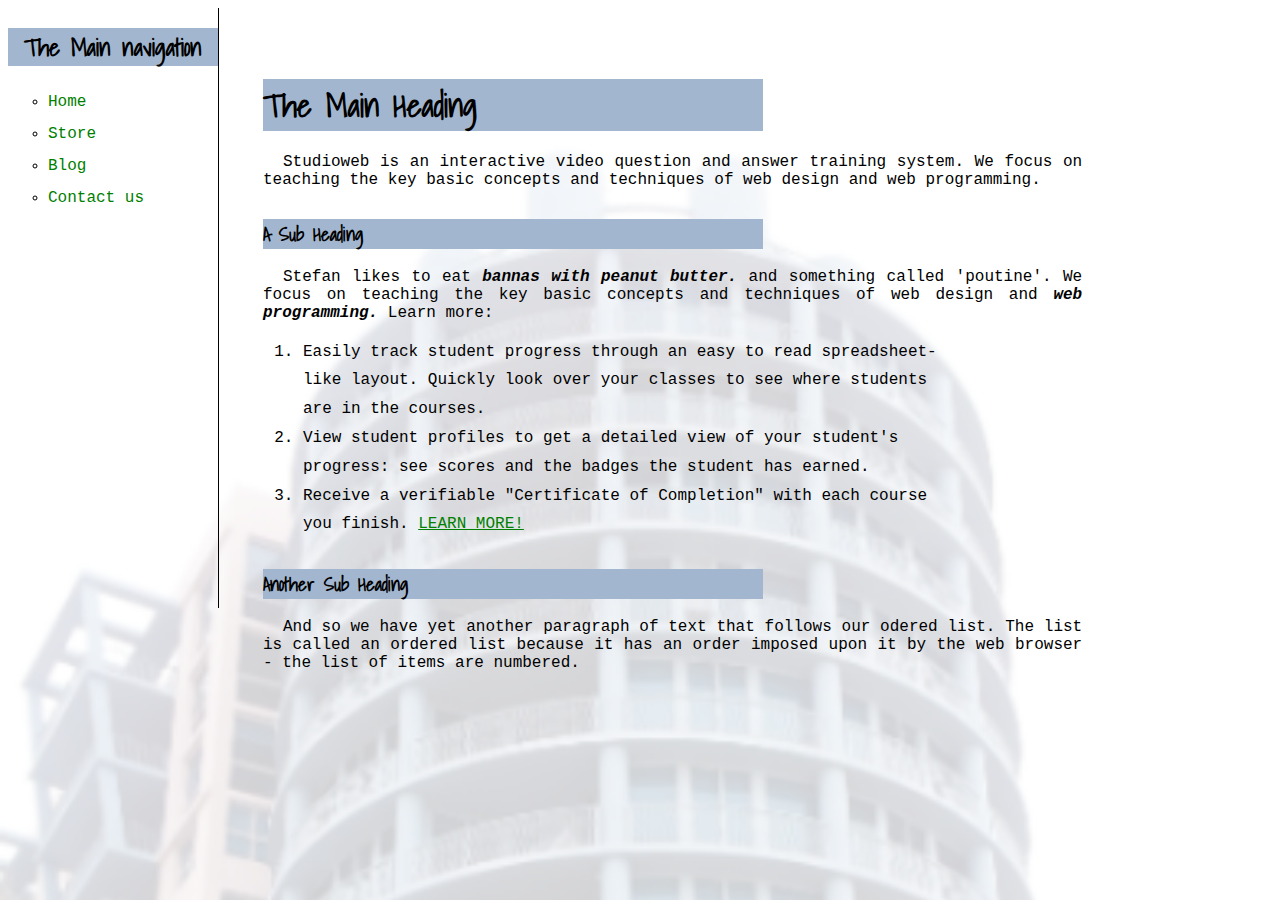
<file: ch3-lesson-10.html>
<!DOCTYPE html>
<html>
<head>
	<title>Chapter 3 CSS Tutorial - Lesson 10</title>
	<meta charset="UTF-8"> 
	
	<link href='http://fonts.googleapis.com/css?family=Shadows+Into+Light' rel='stylesheet' type='text/css'>
	<link href="structure-ch3-l6.css" rel="stylesheet">

<style type="text/css">
	p .italic {
    font-style: italic;
    font-weight: bold;
	}

	body {
		
		background: #ffffff url("images/miami-trans.png") no-repeat right top fixed;
		background-size:cover;
	}

</style>

</head>

<body>

<div id="centerDoc">
	<!--<img id="miamiBuilding" src="images/miami.png" height="350" width="193"> -->

	<h1>the main heading</h1>
	<p>
	Studioweb is an interactive video question and answer training system. We focus on teaching the key basic concepts and techniques of web design and web programming.
	</p>
	
	<h3>A Sub Heading</h3>
	<p>
	Stefan likes to eat <span class="italic">bannas with peanut butter. </span>and something called 'poutine'. We focus on teaching the key basic concepts and techniques of web design and <span class="italic">web programming.</span> Learn more:
	</p>

	<ol>
		<li>Easily track student progress through an easy to read spreadsheet-like layout. Quickly look over your classes to see where students are in the courses. </li> 
		<li>View student profiles to get a detailed view of your student's progress: see scores and the badges the student has earned.</li>
		<li>Receive a verifiable "Certificate of Completion" with each course you finish. <a href="http://studioweb.com" title="studioweb">LEARN MORE!</a></li> 
	</ol>

	<h3>Another Sub Heading</h3>
	<p>
	And so we have yet another paragraph of text that follows our odered list. The list is called an ordered list because it has an order imposed upon it by the web browser - the list of items are numbered.
	</p>

</div><!-- closing centerDoc  -->

<nav id="navigation">
	<h2>The Main navigation</h2>
	<ul>
		<li><a href=#>Home</a></li> 
		<li><a href=#>Store</a></li>
		<li><a href=#>Blog</a></li> 
		<li><a href=#>Contact us</a></li> 
	</ul>
</nav> <!-- closing navigation  -->

</body>
</html>
</file>
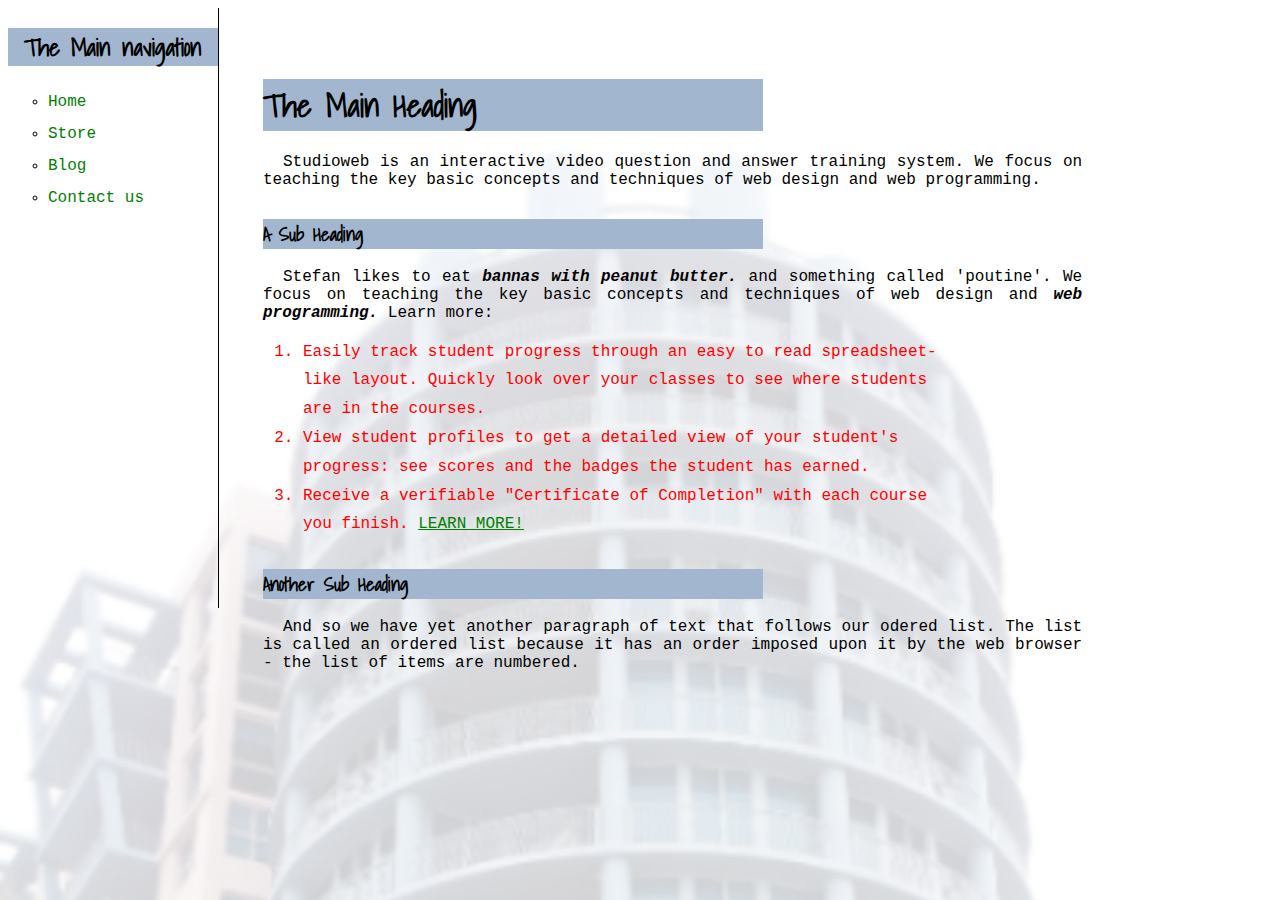
<file: ch3-lesson-11.html>
<!DOCTYPE html>
<html>
<head>
	<title>Chapter 3 CSS Tutorial - Lesson 11</title>
	<meta charset="UTF-8"> 
	
	<link href='http://fonts.googleapis.com/css?family=Shadows+Into+Light' rel='stylesheet' type='text/css'>
	<link href="structure-ch3-l6.css" rel="stylesheet">

<style type="text/css">

/*

1. external stylesheets
2. internal stylesheet 
3. inline style


*/

	p .italic {
    font-style: italic;
    font-weight: bold;
	}

	body {

		background: #ffffff url("images/miami-trans.png") no-repeat right top fixed;
		background-size:cover;
	}

</style>

</head>

<body>

<div id="centerDoc">
	<!--<img id="miamiBuilding" src="images/miami.png" height="350" width="193"> -->

	<h1>the main heading</h1>
	<p>
	Studioweb is an interactive video question and answer training system. We focus on teaching the key basic concepts and techniques of web design and web programming.
	</p>
	
	<h3>A Sub Heading</h3>
	<p>
	Stefan likes to eat <span class="italic">bannas with peanut butter. </span>and something called 'poutine'. We focus on teaching the key basic concepts and techniques of web design and <span class="italic">web programming.</span> Learn more:
	</p>

	<ol style="color: red">
		<li>Easily track student progress through an easy to read spreadsheet-like layout. Quickly look over your classes to see where students are in the courses. </li> 
		<li>View student profiles to get a detailed view of your student's progress: see scores and the badges the student has earned.</li>
		<li>Receive a verifiable "Certificate of Completion" with each course you finish. <a href="http://studioweb.com" title="studioweb">LEARN MORE!</a></li> 
	</ol>

	<h3>Another Sub Heading</h3>
	<p>
	And so we have yet another paragraph of text that follows our odered list. The list is called an ordered list because it has an order imposed upon it by the web browser - the list of items are numbered.
	</p>

</div><!-- closing centerDoc  -->

<nav id="navigation">
	<h2>The Main navigation</h2>
	<ul>
		<li><a href=#>Home</a></li> 
		<li><a href=#>Store</a></li>
		<li><a href=#>Blog</a></li> 
		<li><a href=#>Contact us</a></li> 
	</ul>
</nav> <!-- closing navigation  -->

</body>
</html>
</file>
<file: structure.css>
/* tag Selectors */

body {
font-size: 10px;
font-family: Georgia, "Times New Roman", Times, serif;
color: #333333;
background-color: #FFF;
}

h1 {
font-weight: bold;
color: #000000;
}

h2 {
font-weight: bold;
color: #000000;
text-align: center;
}

h3 {
font-weight: bold;
color: #000000;
text-align: left;
margin-top: 30px;
}
 
p { width: 80%; }


ul li {
list-style-type: circle;
line-height: 200%;
}

ol li {
list-style-type: numbers;
line-height: 180%;
width: 65%;
}


/**************** Pseudo classes ****************/

a:link {color: green; text-decoration: none;}   
a:visited { color: green; background: red; }   
a:hover { color: blue; text-decoration: underline;} 
a:active { color: green; font-weight: bold;}

#centerDoc a:link {color: green; text-decoration: underline;}   
#centerDoc a:hover { color: blue;} 

/************************* ID's *************************/

#navigation {
position: absolute;
z-index: 10;
width: 210px;
height: 600px;
margin: 0;
border-right: 1px solid #000000;
font-weight: normal;
}

#centerDoc {
position: absolute;
z-index: 15;
padding: 0 0 20px 20px; /*top right bottom left*/
margin-top: 50px;
margin-left: 235px;
width: 80%;
max-width: 1200px;
min-width: 500px;
}

#miamiBuilding {
float: right; margin: 10px; margin-bottom: 50px; margin-right:20%
}
</file>
<file: structure-ch2-l19.css>
/* tag Selectors */

body {
font-size: 14px;
font-family: "Courier New", Courier, monospace;
color: #333333;
background-color: #FFF;
}

h1 {
font-weight: bold;
font-size: 2em;
text-transform: capitalize;
}

h2 {
font-weight: bold;
text-align: center;
}

h3 {
font-weight: bold;
text-align: left; /* remove since left is the default*/
margin-top: 30px;
}

p {
text-indent: 20px;	
text-align: justify;
width: 80%; 
}

ul li {
list-style-type: circle;
line-height: 200%;
}

ol li {
list-style-type: numbers;
line-height: 180%;
width: 65%;
}

#miamiBuilding {
float: right; margin: 10px; margin-bottom: 50px; margin-right:20%
}

/**************** Pseudo classes ****************/

a:link {color: green; text-decoration: none;}   
a:visited { color: green; background: red; }   
a:hover { color: blue; text-decoration: underline;} 
a:active { color: green; font-weight: bold;}

#centerDoc a:link {color: green; text-decoration: underline;}   
#centerDoc a:hover { color: blue;} 

/************************* ID's *************************/

#navigation {
position: absolute;
z-index: 10;
width: 210px;
height: 600px;
margin: 0;
border-right: 1px solid #000000;
font-weight: normal;
}

#centerDoc {
position: absolute;
z-index: 15;
padding: 0 0 20px 20px; /*top right bottom left*/
margin-top: 50px;
margin-left: 235px;
width: 80%;
max-width: 1000px;
min-width: 500px;
}
</file>
<file: structure-ch3.css>
/* tag Selectors */

body {
font-size: 16px;
font-family: monospace;
color: #000;
background-color: #FFF;
}

h1, h2, h3 {font-family:'Shadows Into Light', cursive;
max-width: 500px;
}

h1 {
font-weight: bold;
font-size: 2em;
text-transform: capitalize;
}

h2 {
font-weight: bold;
text-align: center;
}

h3 {
font-weight: bold;
text-align: left; /* remove since left is the default*/
margin-top: 30px;
}

p {
text-indent: 20px;	
text-align: justify;
width: 80%; 
}

ul li {
list-style-type: circle;
line-height: 200%;
}

ol li {
list-style-type: numbers;
line-height: 180%;
width: 65%;
}

#miamiBuilding {
float: right; margin: 10px; margin-bottom: 50px; margin-right:20%
}

/**************** Pseudo classes ****************/

a:link {color: green; text-decoration: none;}   
a:visited { color: green; background: red; }   
a:hover { color: blue; text-decoration: underline;} 
a:active { color: green; font-weight: bold;}

#centerDoc a:link {color: green; text-decoration: underline;}   
#centerDoc a:hover { color: blue;} 

/************************* ID's *************************/

#navigation {
position: absolute;
z-index: 10;
width: 210px;
height: 600px;
margin: 0;
border-right: 1px solid #000000;
font-weight: normal;
}

#centerDoc {
position: absolute;
z-index: 15;
padding: 0 0 20px 20px; /*top right bottom left*/
margin-top: 50px;
margin-left: 235px;
width: 80%;
max-width: 1200px;
min-width: 500px;
}
</file>
<file: structure-ch3-l6.css>
/* tag Selectors */

body {
font-size: 16px;
font-family: monospace;
color: #000;
background-color: #FFF;
}

h1, h2, h3 {font-family:'Shadows Into Light', cursive;
max-width: 500px;
background-color: #A2B7CF;

}

h1 {
font-weight: bold;
font-size: 2em;
text-transform: capitalize;
}

h2 {
font-weight: bold;
text-align: center;
}

h3 {
font-weight: bold;
text-align: left; /* remove since left is the default*/
margin-top: 30px;
}

p {
text-indent: 20px;	
text-align: justify;
width: 80%; 
}

ul li {
list-style-type: circle;
line-height: 200%;
}

ol li {
list-style-type: numbers;
line-height: 180%;
width: 65%;
}

#miamiBuilding {
float: right; margin: 10px; margin-bottom: 50px; margin-right:20%
}

/**************** Pseudo classes ****************/

a:link {color: green; text-decoration: none;}   
a:visited { color: green; background: red; }   
a:hover { color: blue; text-decoration: underline;} 
a:active { color: green; font-weight: bold;}

#centerDoc a:link {color: green; text-decoration: underline;}   
#centerDoc a:hover { color: blue;} 

/************************* ID's *************************/

#navigation {
position: absolute;
z-index: 10;
width: 210px;
height: 600px;
margin: 0;
border-right: 1px solid #000000;
font-weight: normal;
}

#centerDoc {
position: absolute;
z-index: 15;
padding: 0 0 20px 20px; /*top right bottom left*/
margin-top: 50px;
margin-left: 235px;
width: 80%;
max-width: 1200px;
min-width: 500px;
}
</file>
